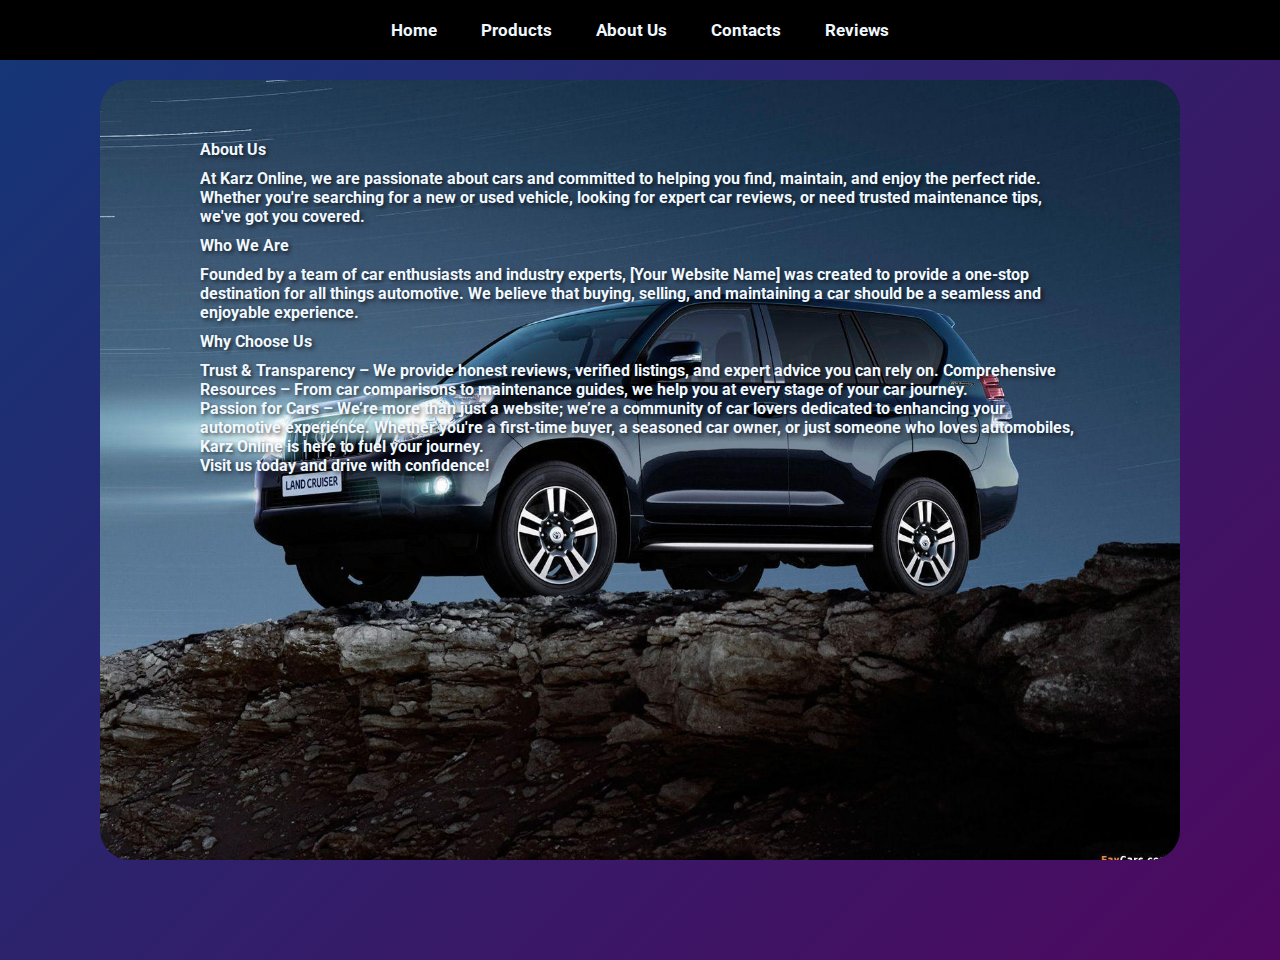
<file: MainPages/AboutUs.html>
<!DOCTYPE html>
<html lang="en">
<head>
    <meta charset="UTF-8">
    <meta name="viewport" content="width=device-width, initial-scale=1.0">

    <link rel="stylesheet" href="Main.css">
    <link rel="shortcut icon" href="../Assets/CarIcon.png" type="image/x-icon">

    <title>About Us | Karz Online</title>
</head>
<body>

    <div class="nav-bar">
        <nav>
            <a href="../Home.html">Home</a>
            <a href="product.html">Products</a>
            <a href="AboutUs.html">About Us</a>
            <a href="Contact.html">Contacts</a>
            <a href="Reviews.html">Reviews</a>
        </nav>
    </div>



    <div class="container">
        <div class="AboutUs"> 
            <section class="about">
                <h3 class="first">About Us</h3>
                <p>At Karz Online, we are passionate about cars and committed to helping you find, maintain, and enjoy the perfect ride. Whether you're searching for a new or used vehicle, looking for expert car reviews, or need trusted maintenance tips, we've got you covered.</p>

                <h3 class="second">Who We Are</h3>
                <p>Founded by a team of car enthusiasts and industry experts, [Your Website Name] was created to provide a one-stop destination for all things automotive. We believe that buying, selling, and maintaining a car should be a seamless and enjoyable experience.</p>

                <h3 class="third">Why Choose Us</h3>
                <p>
                     Trust & Transparency – We provide honest reviews, verified listings, and expert advice you can rely on.
                     Comprehensive Resources – From car comparisons to maintenance guides, we help you at every stage of your car journey.<br>
                     Passion for Cars – We’re more than just a website; we’re a community of car lovers dedicated to enhancing your automotive experience.

                     Whether you're a first-time buyer, a seasoned car owner, or just someone who loves automobiles, Karz Online is here to fuel your journey.<br>

                     Visit us today and drive with confidence!
                </p>

            </section>
        </div>
    </div>




    
</body>
</html>
</file>
<file: MainPages/Main.css>
@import url('https://fonts.googleapis.com/css2?family=Outfit:wght@100..900&family=Roboto:ital,wght@0,100..900;1,100..900&family=Sigmar&display=swap');

*{
    margin: 0;
    padding: 0;
    font-family: 'Roboto';
    box-sizing: border-box;
}

.nav-bar{
    width: 100%;
    padding: 20px;
    background-color: #000000;
    display: flex;
    justify-content: space-evenly;
    border-bottom: 15px;
}

a{
    text-decoration: none;
    color: aliceblue;
    justify-content: space-evenly;
    padding: 10px 20px;
    border-radius: 20px;
    font-family: 'Roboto';
    font-size: 17px;
    font-weight: bold;
    
}

a:hover{
    background-color: whitesmoke;
    border-radius: 20px;
    color: black;
    transition: 0.4s;
}

.container{
    width: 100%;
    height: 100vh;
    background: linear-gradient(135deg, #153677, #4e085f);
    padding: 100px;
    padding-top: 20px;
    display: flex;
}

.about{
    padding: 100px;
    padding-top: 50px;
    margin-top:0px;
    display: flex;
    flex-direction: column;
    justify-content: center;
    
}

.AboutUs{
    width: 100%;
    background: url(../Assets/Prado1.jpg) no-repeat center;
    background-size: cover;
    color: aliceblue;
    border-radius: 30px;
    font-family: 'Roboto';
    font-size: 16px;
    font-weight: bold;
}

.AboutUs::before{
    content: "";
    position: absolute;
    top: 0;
    left: 0;
    height: 100vh;
    background: rgba(0, 0, 0, 0.5);
    z-index: 1;
}

h3, p{
    position: relative;
    z-index: 2;
    text-shadow: 2px 2px 4px rgba(0, 0, 0, 0.7);
    font-family: 'Roboto';
    font-size: 16px;
    padding-top: 10px;
}
</file>
